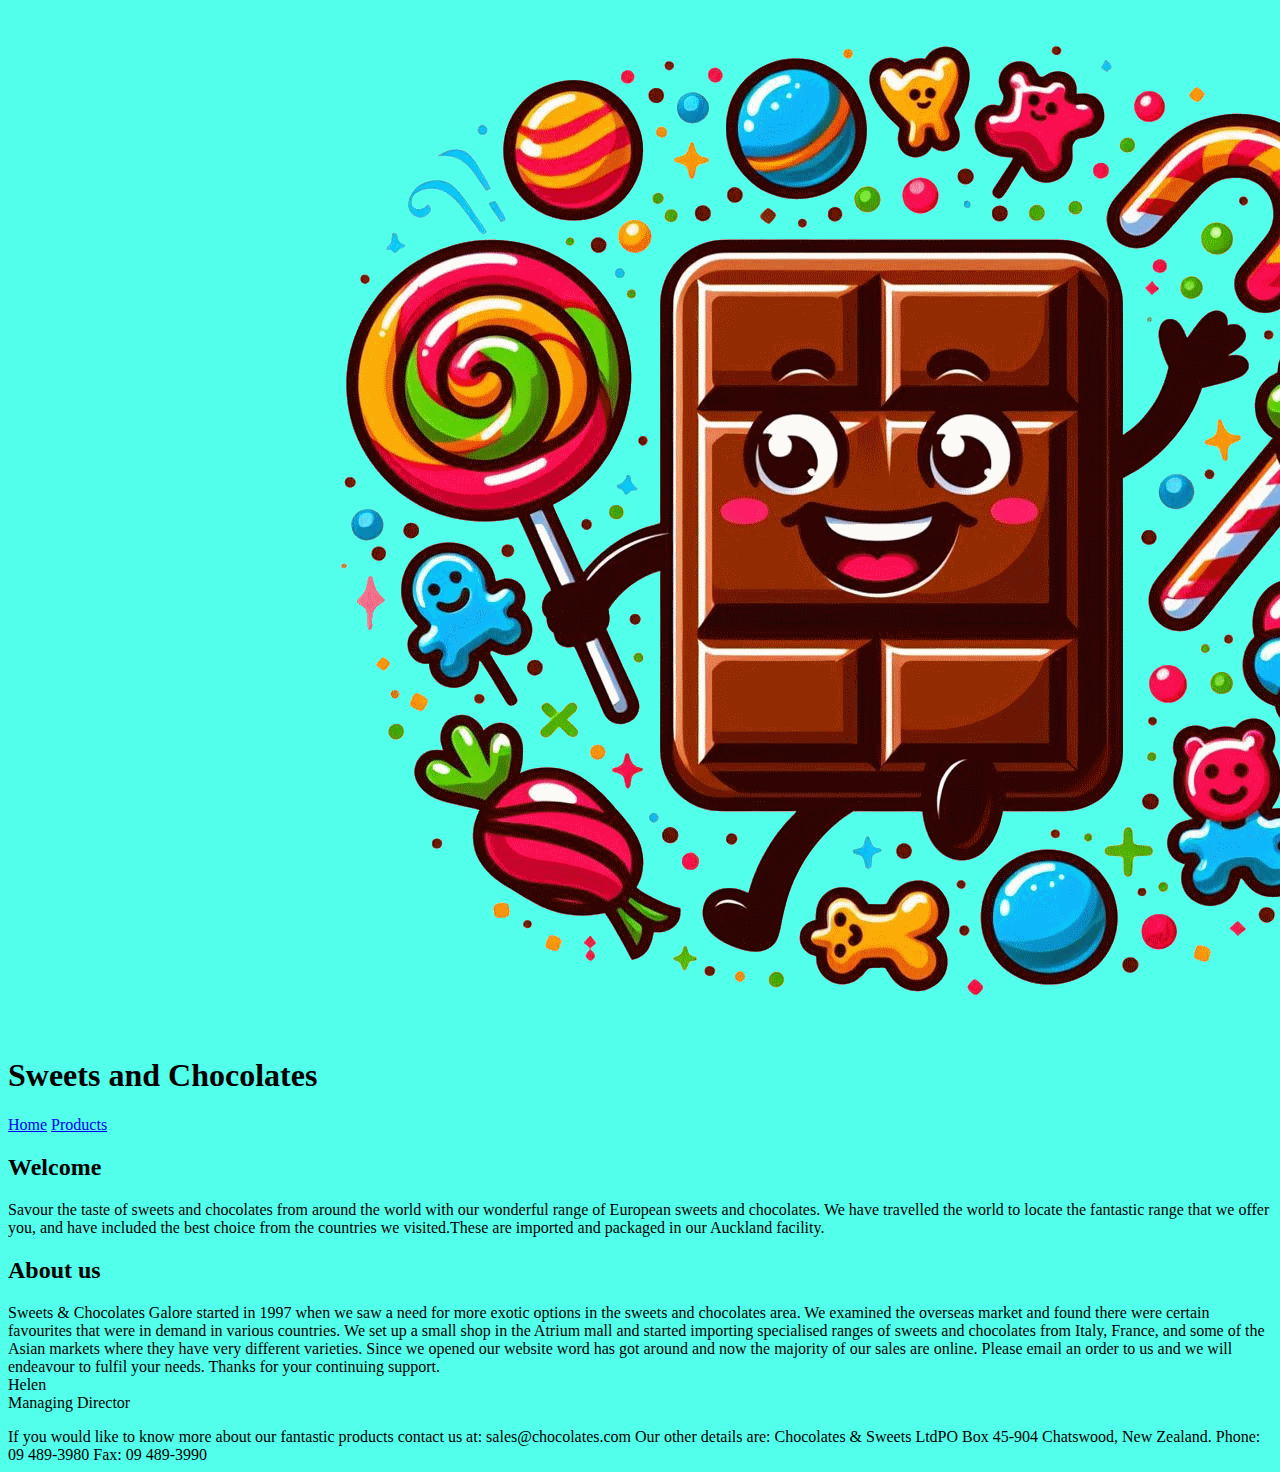
<file: index.html>
<!DOCTYPE html>
<html lang="en">
<head>
    <meta charset="UTF-8">
    <meta name="viewport" content="width=device-width, initial-scale=1.0">
    <link rel="stylesheet" href="style.css">
    <title>Sweets and Chocolates</title>
</head>
<body>
    <img src="images/logo.png" alt="logo">
    <h1>Sweets and Chocolates</h1>
    <nav>
        <a href="index.html">Home</a>
        <a href="products.html">Products</a>
    </nav>
    <h2>Welcome</h2>
    <p>
        Savour the taste of sweets and chocolates from around the world with our wonderful range of European sweets and chocolates.
        We have travelled the world to locate the fantastic range that we offer you, and have included the best choice from the
        countries we visited.These are imported and packaged in our Auckland facility.
    </p>
    <h2>About us</h2> 
    <p>
        Sweets & Chocolates Galore started in 1997 when we saw a need for more exotic options in the sweets and chocolates area.
        We examined the overseas market and found there were certain favourites that were in demand in various countries.
        We set up a small shop in the Atrium mall and started importing specialised ranges of sweets and chocolates from Italy,
        France, and some of the Asian markets where they have very different varieties.
        Since we opened our website word has got around and now the majority of our sales are online.
        Please email an order to us and we will endeavour to fulfil your needs.
        Thanks for your continuing support.
        <br>Helen
        <br>Managing Director
    </p>
    <footer>
        If you would like to know more about our fantastic products contact us at:
        sales@chocolates.com
        Our other details are:
        Chocolates & Sweets LtdPO Box 45-904 Chatswood, New Zealand.
        Phone: 09 489-3980 Fax: 09 489-3990
    </footer>
</body>
</html>
</file>
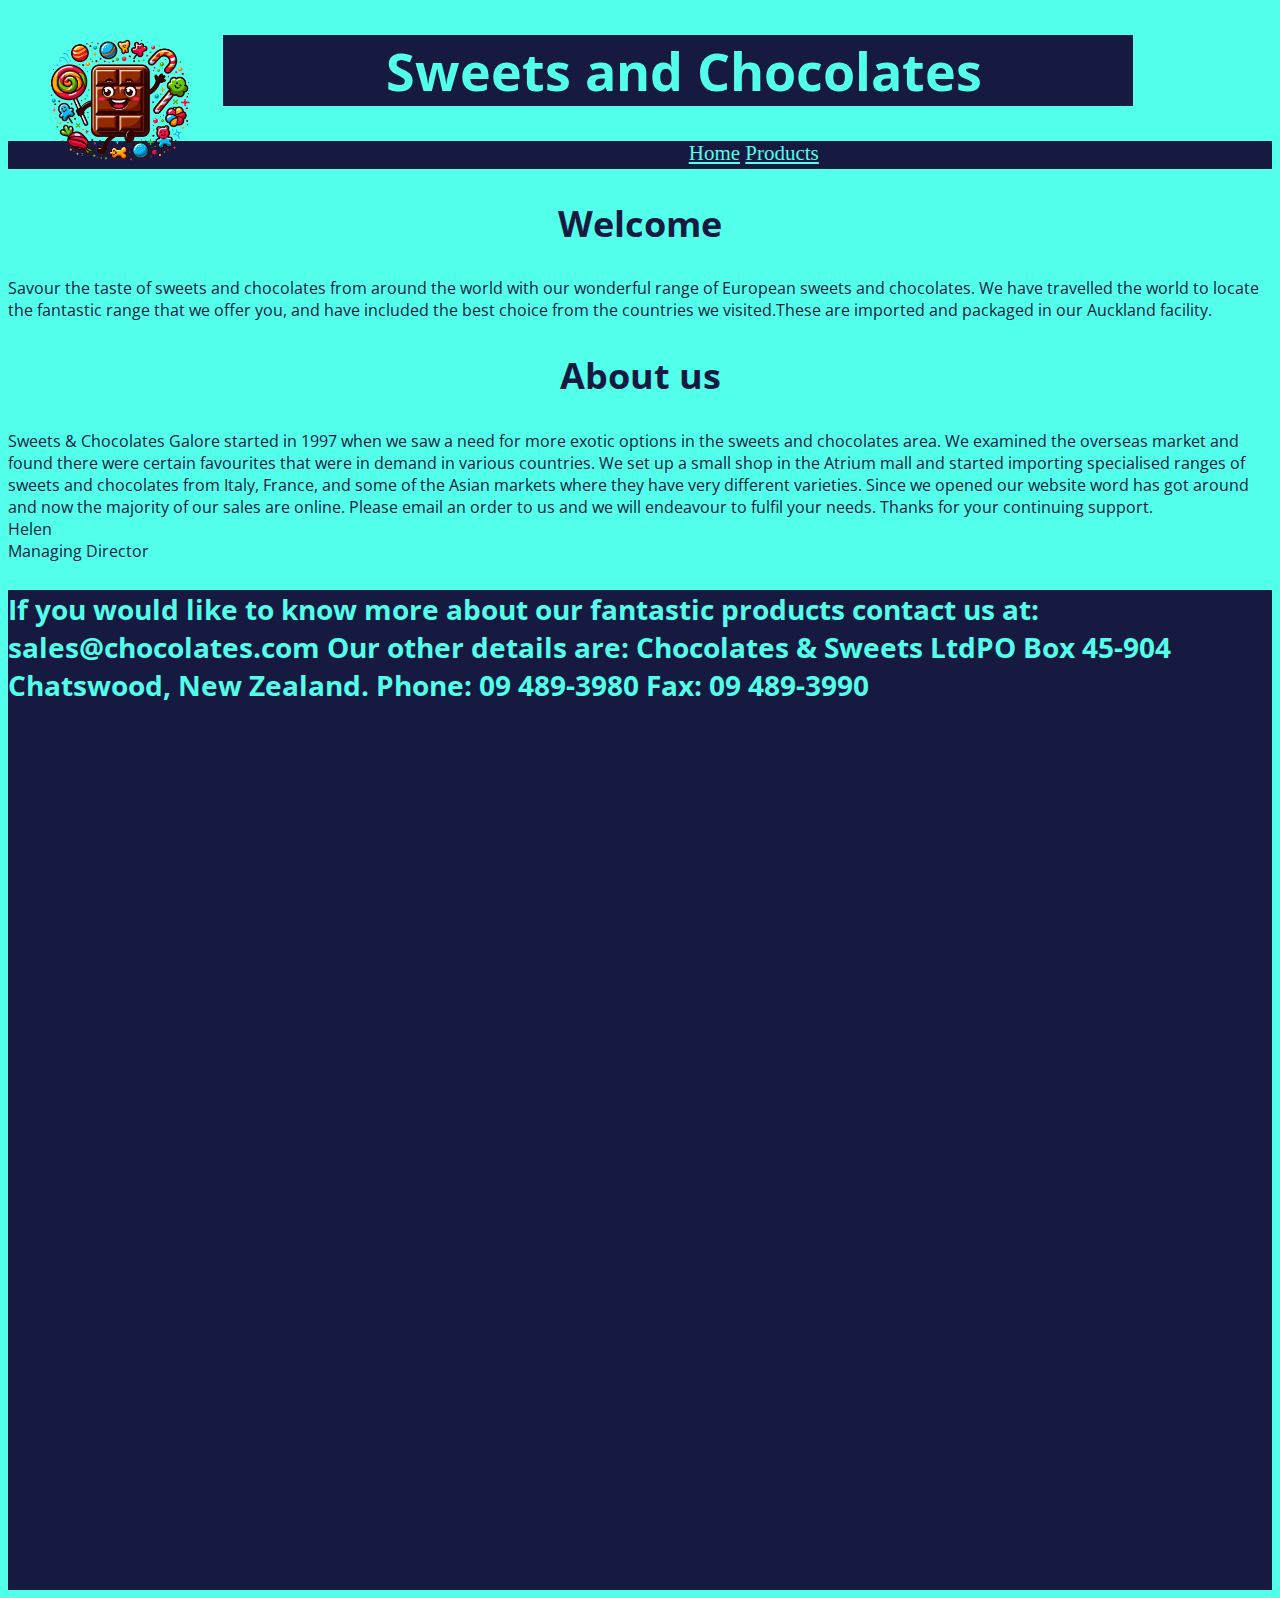
<file: sweets and chocolates/index.html>
<!DOCTYPE html>
<html lang="en">
<head>
    <meta charset="UTF-8">
    <meta name="viewport" content="width=device-width, initial-scale=1.0">
    <link rel="stylesheet" href="style.css">
    <title>Sweets and Chocolates</title>
</head>
<body>
    <div class="logo">
        <img src="images/logo.png" alt="logo">
        <h1>Sweets and Chocolates</h1>
    </div>
    
    <nav>
        <a href="index.html">Home</a>
        <a href="products.html">Products</a>
    </nav>
    <h2>Welcome</h2>
    <p>
        Savour the taste of sweets and chocolates from around the world with our wonderful range of European sweets and chocolates.
        We have travelled the world to locate the fantastic range that we offer you, and have included the best choice from the
        countries we visited.These are imported and packaged in our Auckland facility.
    </p>
    <h2>About us</h2> 
    <p>
        Sweets & Chocolates Galore started in 1997 when we saw a need for more exotic options in the sweets and chocolates area.
        We examined the overseas market and found there were certain favourites that were in demand in various countries.
        We set up a small shop in the Atrium mall and started importing specialised ranges of sweets and chocolates from Italy,
        France, and some of the Asian markets where they have very different varieties.
        Since we opened our website word has got around and now the majority of our sales are online.
        Please email an order to us and we will endeavour to fulfil your needs.
        Thanks for your continuing support.
        <br>Helen
        <br>Managing Director
    </p>
    <footer>
        <h3>
            If you would like to know more about our fantastic products contact us at:
            sales@chocolates.com
            Our other details are:
            Chocolates & Sweets LtdPO Box 45-904 Chatswood, New Zealand.
            Phone: 09 489-3980 Fax: 09 489-3990
        </h3>
    </footer>
</body>
</html>
</file>
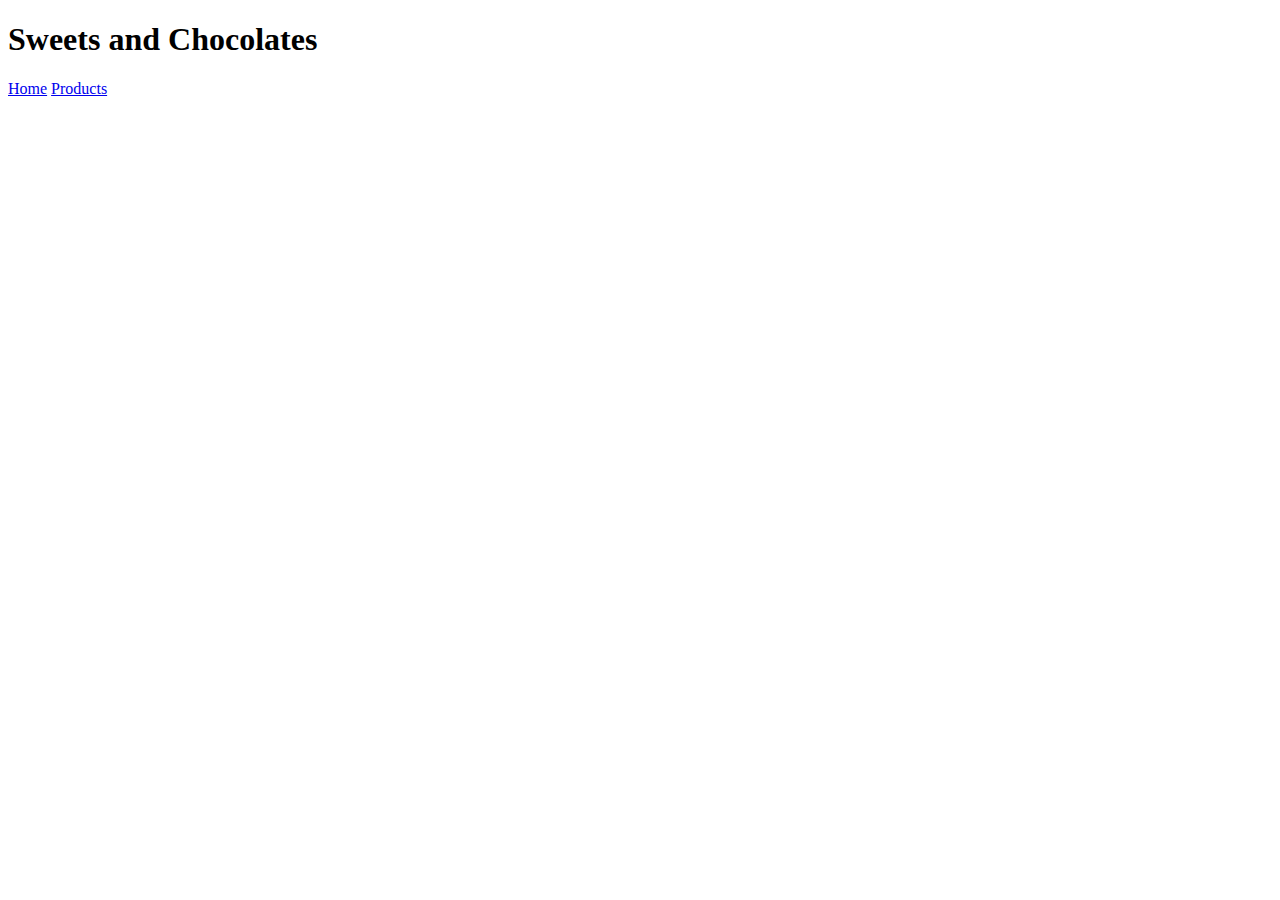
<file: home.html>
<!DOCTYPE html>
<html lang="en">
<head>
    <meta charset="UTF-8">
    <meta name="viewport" content="width=device-width, initial-scale=1.0">
    <title>Sweets and Chocolates</title>
</head>
<body>
    <h1>Sweets and Chocolates</h1>
    <nav>
        <a href="index.html">Home</a>
        <a href="products.html">Products</a>
    </nav>
</body>
</html>
</file>
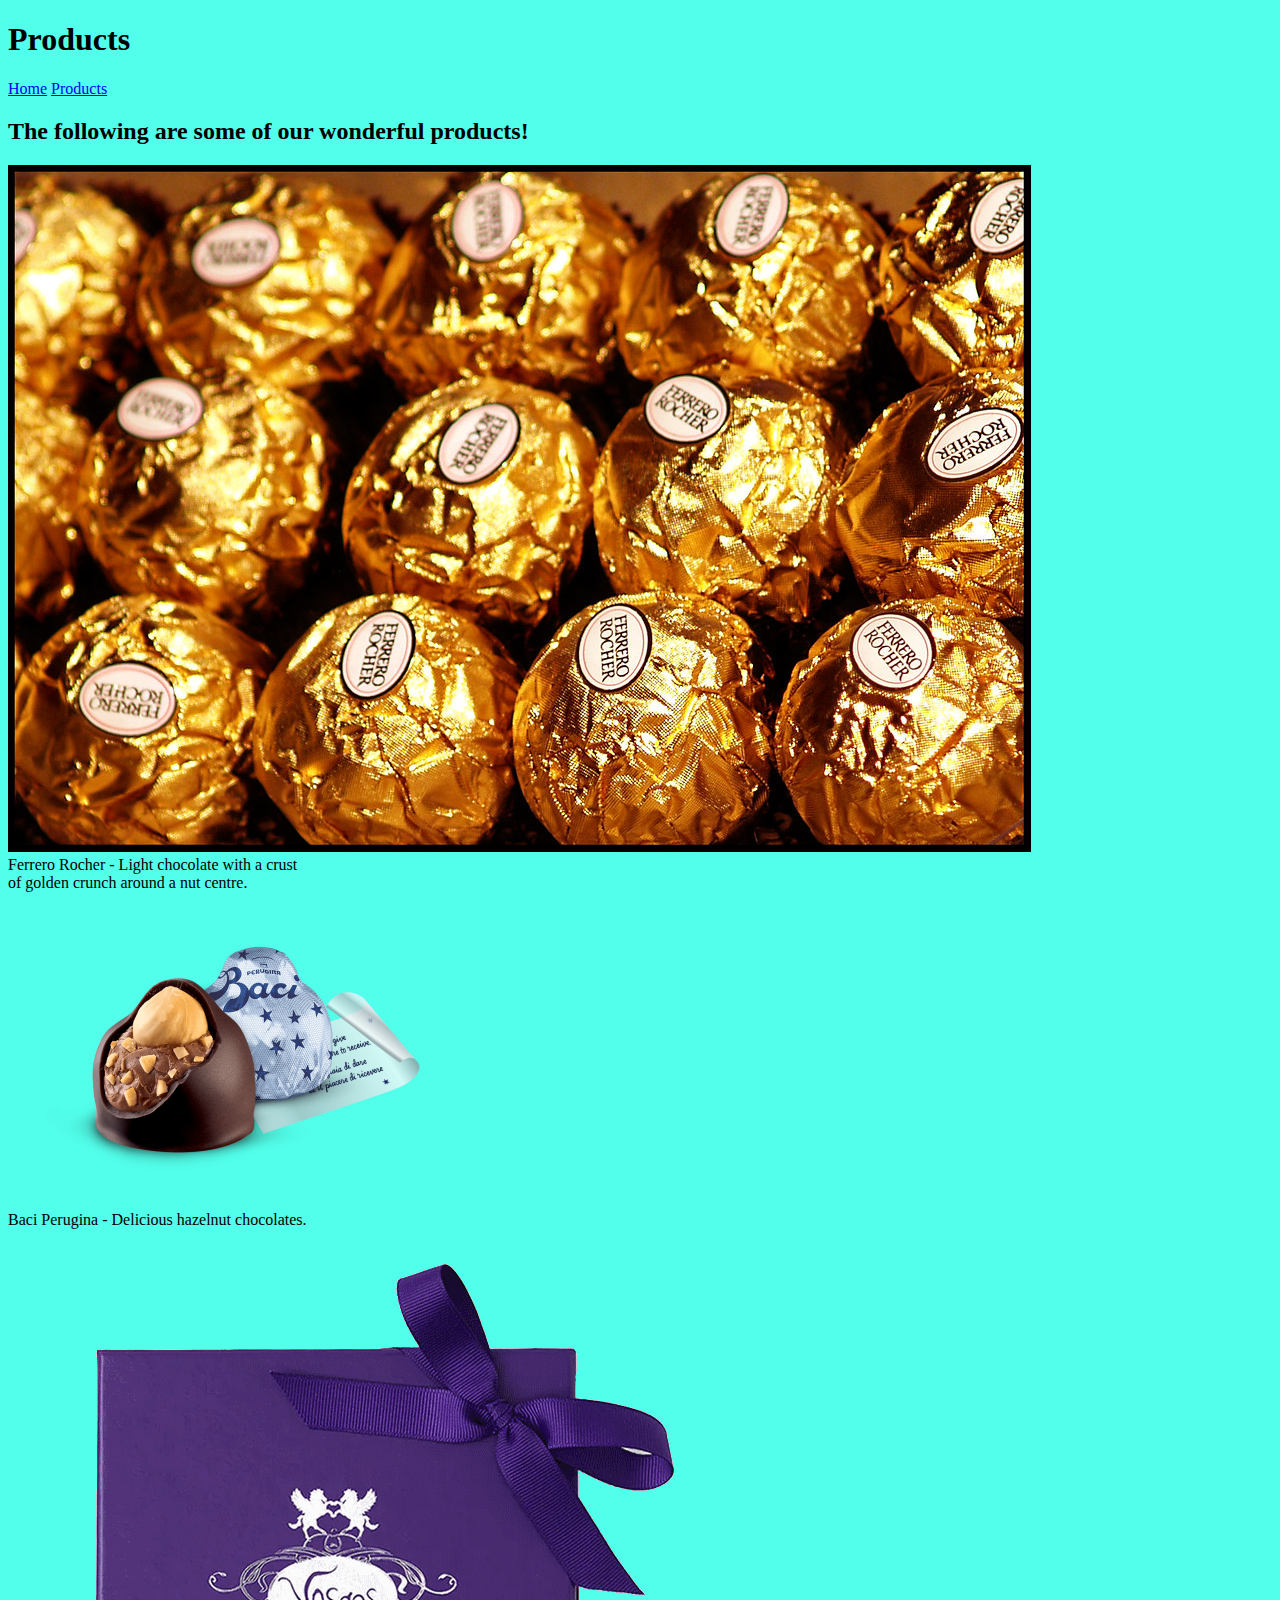
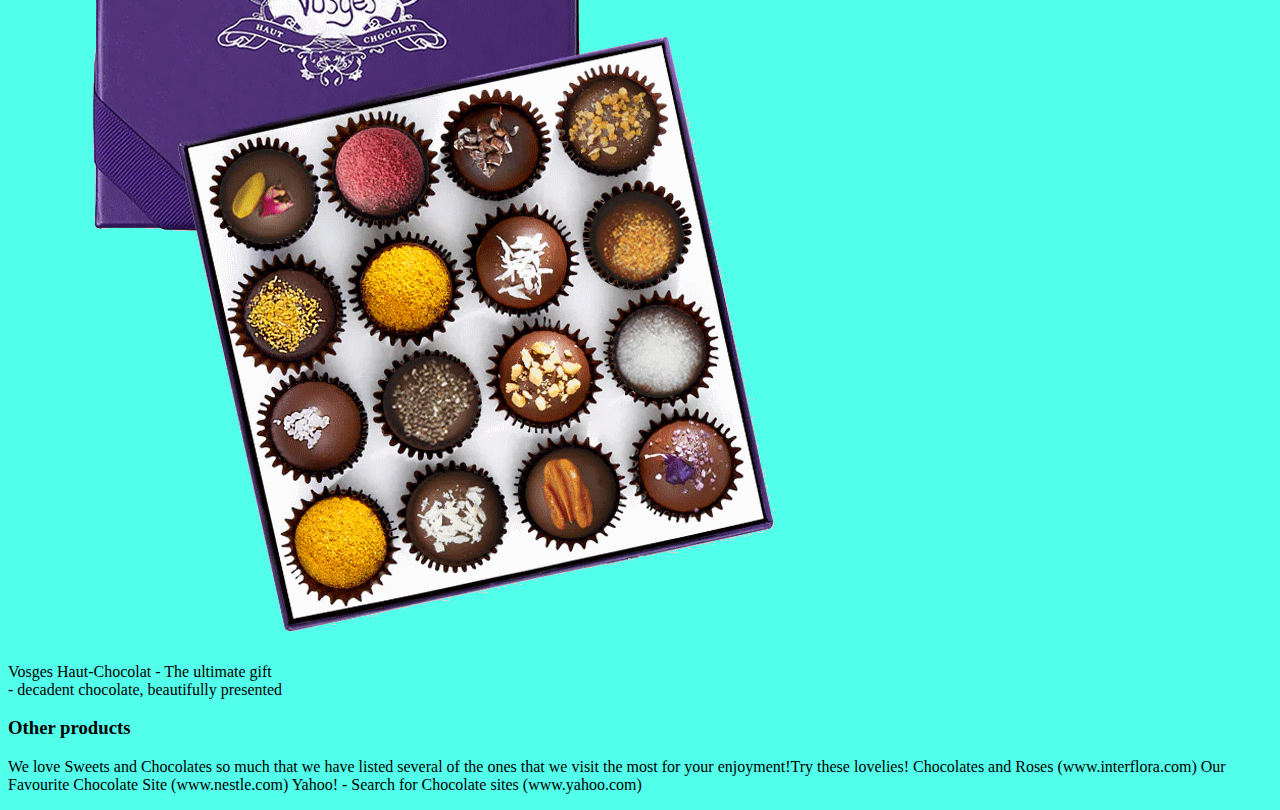
<file: products.html>
<!DOCTYPE html>
<html lang="en">
<head>
    <meta charset="UTF-8">
    <meta name="viewport" content="width=device-width, initial-scale=1.0">
    <link rel="stylesheet" href="style.css">
    <title>products</title>
</head>
<body>
    <h1>Products</h1>
    <nav>
        <a href="index.html">Home</a>
        <a href="products.html">Products</a>
    </nav>
    <h2>The following are some of our wonderful products!</h2>
    <p>
    <div class="product1">
        <img src="images/ferroro_rocher.jpg" alt="chocolate">
    </div>
    <li>Ferrero Rocher - Light chocolate with a crust <br>
    of golden crunch around a nut centre.</li>
    <div class="product2">
        <img src="images/baci_perugina.png" alt="chocolate">
    </div>
        <li>Baci Perugina - Delicious hazelnut chocolates.</li>
    <div class="product3">
        <img src="images/vosges-haut-chocolat.png" alt="chocolate">
    </div>
        <li>Vosges Haut-Chocolat - The ultimate gift<br>
         - decadent chocolate, beautifully presented</li>
        
    </p>
    
    <footer>
        <h3>Other products</h3>
        <p>We love Sweets and Chocolates so much that we have listed several of the ones that we visit the most for your enjoyment!Try these lovelies!
        Chocolates and Roses (www.interflora.com)
        Our Favourite Chocolate Site (www.nestle.com)
        Yahoo! - Search for Chocolate sites (www.yahoo.com)</p>
    </footer>
</body>
</html>
</file>
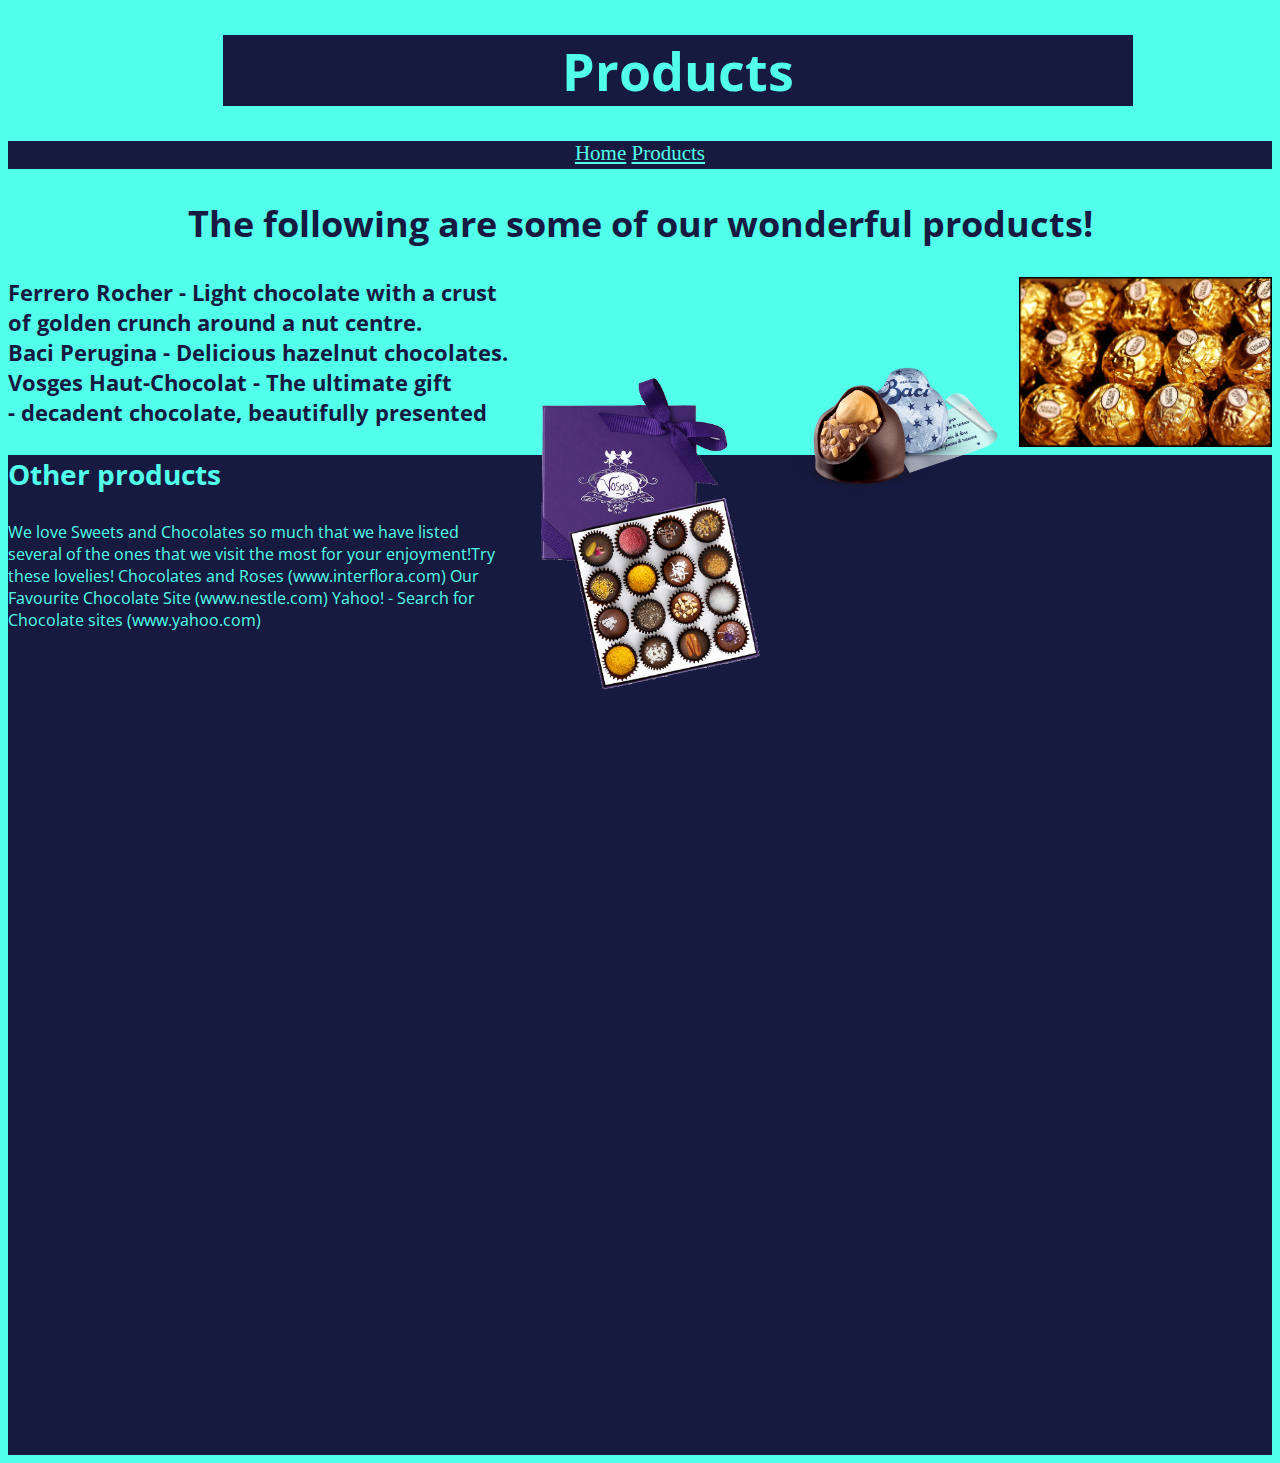
<file: sweets and chocolates/products.html>
<!DOCTYPE html>
<html lang="en">
<head>
    <meta charset="UTF-8">
    <meta name="viewport" content="width=device-width, initial-scale=1.0">
    <link rel="stylesheet" href="style.css">
    <title>products</title>
</head>
<body>
    <h1>Products</h1>
    <nav>
        <a href="index.html">Home</a>
        <a href="products.html">Products</a>
    </nav>
    <h2>The following are some of our wonderful products!</h2>
    <p>
    <div class="product1">
        <img src="images/ferroro_rocher.jpg" alt="chocolate">
    </div>
    <li>Ferrero Rocher - Light chocolate with a crust <br>
    of golden crunch around a nut centre.</li>
    <div class="product2">
        <img src="images/baci_perugina.png" alt="chocolate">
    </div>
        <li>Baci Perugina - Delicious hazelnut chocolates.</li>
    <div class="product3">
        <img src="images/vosges-haut-chocolat.png" alt="chocolate">
    </div>
        <li>Vosges Haut-Chocolat - The ultimate gift<br>
         - decadent chocolate, beautifully presented</li>
        
    </p>
    
    <footer>
        <h3>Other products</h3>
        <p>We love Sweets and Chocolates so much that we have listed several of the ones that we visit the most for your enjoyment!Try these lovelies!
        Chocolates and Roses (www.interflora.com)
        Our Favourite Chocolate Site (www.nestle.com)
        Yahoo! - Search for Chocolate sites (www.yahoo.com)</p>
    </footer>
</body>
</html>
</file>
<file: style.css>
body {
    background-color: #52FFEB;
}
</file>
<file: sweets and chocolates/style.css>
@import url('https://fonts.googleapis.com/css2?family=Open+Sans:ital,wght@0,300..800;1,300..800&display=swap');
body {
    background-color: #52FFEB;
    color: #161A40;
}

h1{
    font-family: "Open Sans";
    text-align: center;
    font-size: 52px;
    margin-right: 11%;
    margin-left: 17%;
    background-color: #161A40;
    color: #52FFEB;
}

p{
    font-size: 16px;
    font-family: "Open Sans";
}

nav{
    text-align: center;
    background-color:#161A40;
    height: 28px;
    font-size: 21px;
}

h2{
    text-align: center;
    font-size: 36px;
    font-family: "Open Sans";
}

.logo img{
    width: 18%;
    float: left;
}

footer{
    height: 1000px;
    color: #52FFEB;
    background-color: #161A40;
    font-size: 15px;
    float: bottom;
}

a{
    color:#52FFEB;
}

li{
    font-weight: bold;
    font-size: 22px;
    font-family: "Open Sans";
}

h3{
   font-size: 28px; 
   font-family: "Open Sans";
}

img{
    width: 20%;
    float: right;
}
</file>
